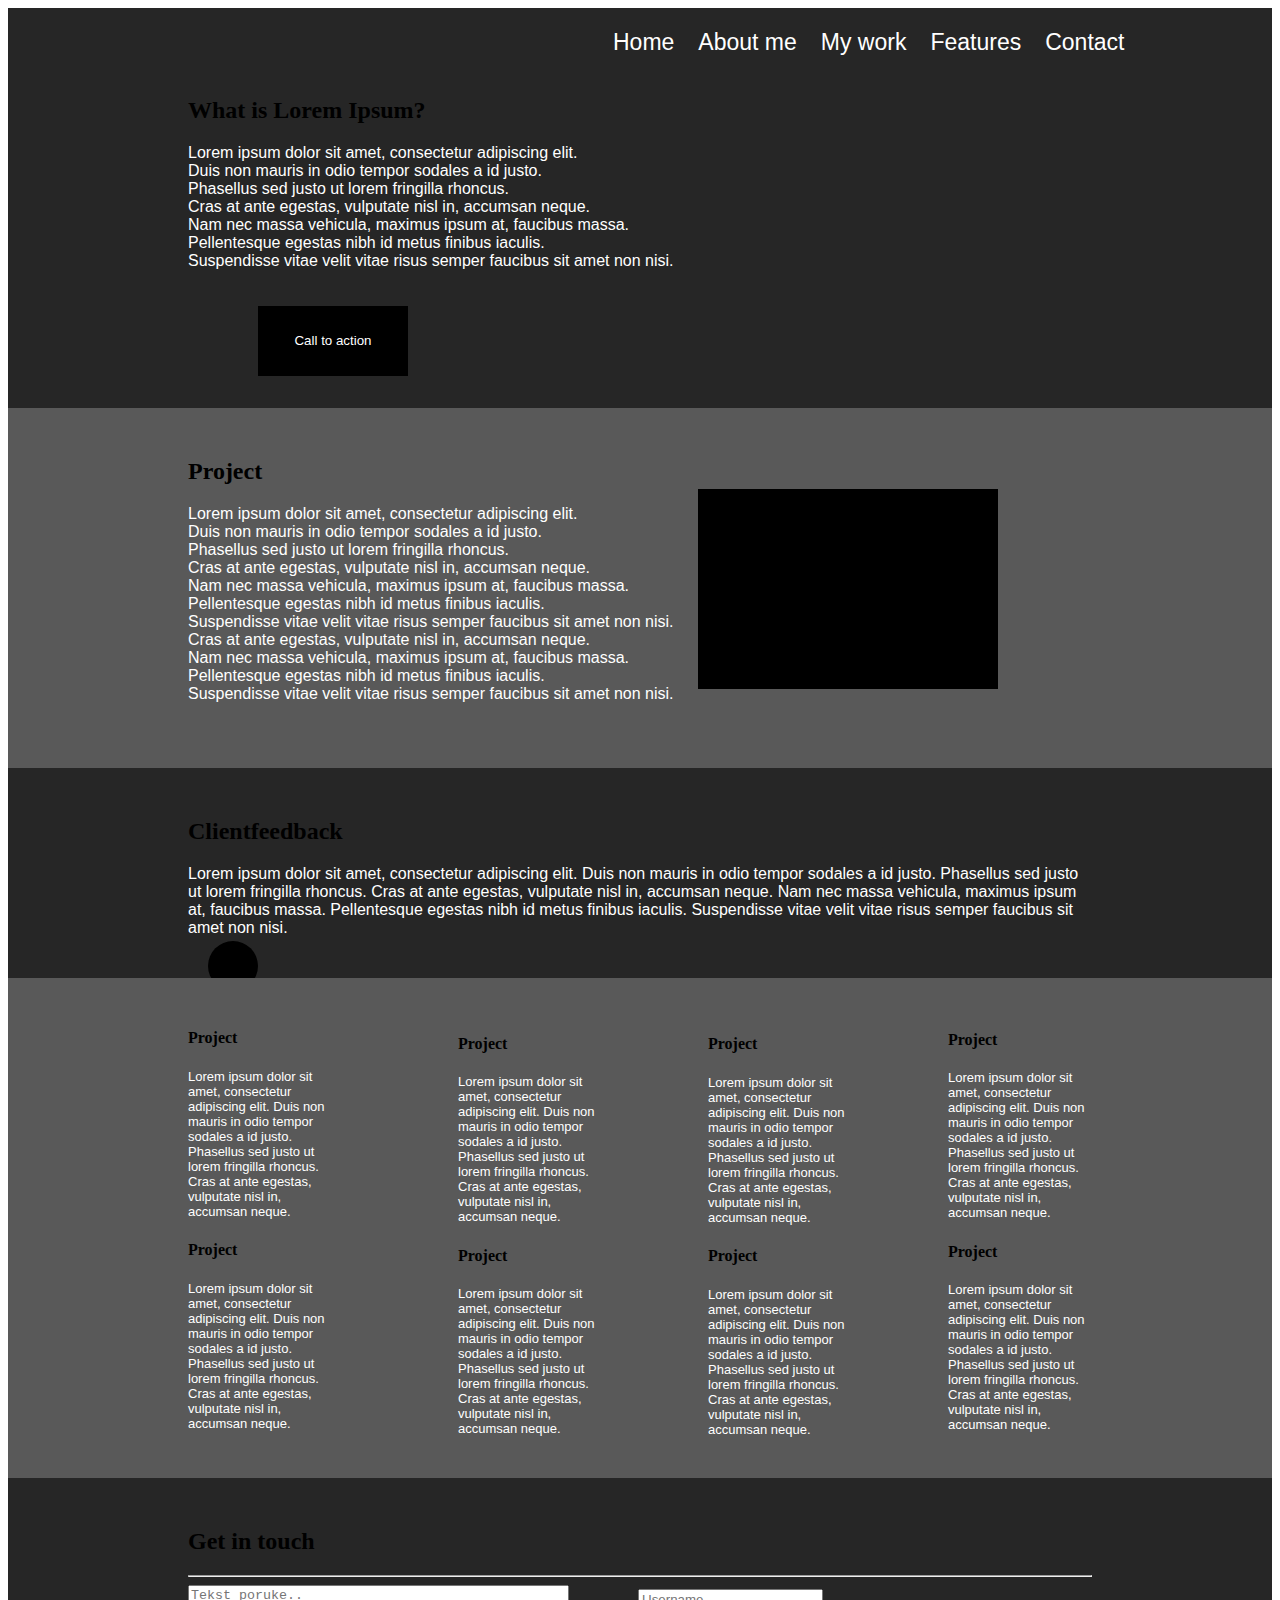
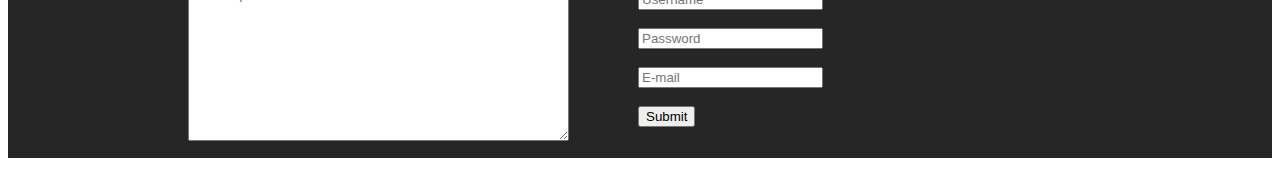
<file: index.html>
<html>
	<head>
		<title>Naslov</title>
		<link rel="stylesheet" type="text/css" href="stil1.css"/>
	</head>
<body>
	<div id="wrap">
		<div id="heder">
		<div id="logo"></div>
			<div id="nav">
				<ul>	
			  	  <li><a href="#">Home</a></li>
			  	  <li><a href="#">About me</a></li>
			  	  <li><a href="#">My work</a></li>
			  	  <li><a href="#">Features</a></li>
			  	  <li><a href="#">Contact</a></li>
				</ul>
			</div>
				<div id="heder-h"><h2>What is Lorem Ipsum?</h2></div>
				<div id="text-heder">	
					<p>
					Lorem ipsum dolor sit amet, consectetur adipiscing elit.<br/>
					Duis non mauris in odio tempor sodales a id justo.<br/>
					Phasellus sed justo ut lorem fringilla rhoncus.<br/>
					Cras at ante egestas, vulputate nisl in, accumsan neque.<br/>
					Nam nec massa vehicula, maximus ipsum at, faucibus massa.<br/>
					Pellentesque egestas nibh id metus finibus iaculis.<br/>
					Suspendisse vitae velit vitae risus semper faucibus sit amet non nisi.<br/>
					</p>				
				</div>

						<button>Call to action</buton>
		</div>
		<div id="project">
			<div id="text-project">
				<div id="project-h"><h2>Project</h2></div>
					<p>
						Lorem ipsum dolor sit amet, consectetur adipiscing elit.<br/>
					Duis non mauris in odio tempor sodales a id justo.<br/>
					Phasellus sed justo ut lorem fringilla rhoncus.<br/>
					Cras at ante egestas, vulputate nisl in, accumsan neque.<br/>
					Nam nec massa vehicula, maximus ipsum at, faucibus massa.<br/>
					Pellentesque egestas nibh id metus finibus iaculis.<br/>
					Suspendisse vitae velit vitae risus semper faucibus sit amet non nisi.<br/>
					Cras at ante egestas, vulputate nisl in, accumsan neque.<br/>
					Nam nec massa vehicula, maximus ipsum at, faucibus massa.<br/>
					Pellentesque egestas nibh id metus finibus iaculis.<br/>
					Suspendisse vitae velit vitae risus semper faucibus sit amet non nisi.
					</p>		
			</div>
			<div id="img-project">
			</div>
		</div>
		<div id="client">
			<div id="client-h"><h2>Clientfeedback</h2></div>
    				<div id="client-text">
    					<p>
    					Lorem ipsum dolor sit amet, consectetur adipiscing elit.
						Duis non mauris in odio tempor sodales a id justo.
						Phasellus sed justo ut lorem fringilla rhoncus.
						Cras at ante egestas, vulputate nisl in, accumsan neque.
						Nam nec massa vehicula, maximus ipsum at, faucibus massa.
						Pellentesque egestas nibh id metus finibus iaculis.
						Suspendisse vitae velit vitae risus semper faucibus sit amet non nisi.
						</p>
				</div>
				<div id="client-r"></div>
									
					
		</div>
		<div id="work">
			<div id="workall">	<div class="work1">
				<h4>Project </h4>
						<p>Lorem ipsum dolor sit amet, consectetur adipiscing elit.
						Duis non mauris in odio tempor sodales a id justo.
						Phasellus sed justo ut lorem fringilla rhoncus.
						Cras at ante egestas, vulputate nisl in, accumsan neque.</p>
				</div>	
				<div class="work2">
					<h4>Project </h4>
						<p>Lorem ipsum dolor sit amet, consectetur adipiscing elit.
						Duis non mauris in odio tempor sodales a id justo.
						Phasellus sed justo ut lorem fringilla rhoncus.
						Cras at ante egestas, vulputate nisl in, accumsan neque.</p>
				</div>
				<div class="work3">
					<h4>Project </h4>
						<p>Lorem ipsum dolor sit amet, consectetur adipiscing elit.
						Duis non mauris in odio tempor sodales a id justo.
						Phasellus sed justo ut lorem fringilla rhoncus.
						Cras at ante egestas, vulputate nisl in, accumsan neque.</p>
				</div>
				<div class="work4">
					<h4>Project </h4>
						<p>Lorem ipsum dolor sit amet, consectetur adipiscing elit.
						Duis non mauris in odio tempor sodales a id justo.
						Phasellus sed justo ut lorem fringilla rhoncus.
						Cras at ante egestas, vulputate nisl in, accumsan neque.</p>
				</div>
				<div class="work5">
					<h4>Project </h4>
						<p>Lorem ipsum dolor sit amet, consectetur adipiscing elit.
						Duis non mauris in odio tempor sodales a id justo.
						Phasellus sed justo ut lorem fringilla rhoncus.
						Cras at ante egestas, vulputate nisl in, accumsan neque.</p>
				</div>
				<div class="work6">
					<h4>Project </h4>
						<p>Lorem ipsum dolor sit amet, consectetur adipiscing elit.
						Duis non mauris in odio tempor sodales a id justo.
						Phasellus sed justo ut lorem fringilla rhoncus.
						Cras at ante egestas, vulputate nisl in, accumsan neque.</p>
				</div>	
				<div class="work7">
					<h4>Project </h4>
						<p>Lorem ipsum dolor sit amet, consectetur adipiscing elit.
						Duis non mauris in odio tempor sodales a id justo.
						Phasellus sed justo ut lorem fringilla rhoncus.
						Cras at ante egestas, vulputate nisl in, accumsan neque.</p>
				</div>
				<div class="work8">
					<h4>Project </h4>
						<p>Lorem ipsum dolor sit amet, consectetur adipiscing elit.
						Duis non mauris in odio tempor sodales a id justo.
						Phasellus sed justo ut lorem fringilla rhoncus.
						Cras at ante egestas, vulputate nisl in, accumsan neque.</p>
				</div>
			</div>	
		</div>
		<div id="contact">
			<div  id="contactall">
				<h2>Get in touch</h2>
				<hr>
				<textarea name="poruka" cols="45" rows="10" placeholder="Tekst poruke.."></textarea>
			    <form>

  			 		<br>
  			 		<input type="text" name="username" placeholder="Username"><br>
  			 		<br>
  			 		<input type="password" name="psw" placeholder="Password"><br>
  			 	        <br>
  			 		<input type="email" name="e-mail" placeholder="E-mail" ><br><br>
					<input type="submit" value="Submit">
  			 		
  			 	</form>
  		    </div>
		</div>


</body>
</html>
</file>
<file: stil1.css>
#wrap{
	background-color:gray;
	}
	
#heder{
	background-color:#262626;
	height:400px;
	}
#heder a:hover{
	color:red;

}
#logo{
	
}
	

#heder-h{
	
	margin-left:180px;
	}

#text-heder{
	margin-left:180px;
	margin:right:150px;
	}
#heder button{

	width:150px;
	height:70px;
	background-color:red;
	border:0px;
	background-color: #000000;
	color:white;
	margin:20 0 0 250;
}
li{
	padding:10px;
	display:inline;
	font-size:23px;
	font-family:Arial;
	}

a{	
	text-decoration:none;
	color:white;
	}

#nav{
	padding:5px;
	margin-left:550px;
	
	}

 p{
 	color:white;
	font-size:16px;
	font-family:Arial;
	}


#project{
	padding:30px;
	height: 300px;
	background-color:#595959;
	
	}

#text-project{
	
	margin:0 auto;
	margin-left:150px;
	}

#img-project{

	margin-top:-230px;
	margin-left:660px;
	width:300px;
	height:200px;
	background-color:black;
	
	}

#client{
	
	padding:30px;
	height:150px;
	background-color:#262626;
	}
#client-r{
	border-radius:50px;
	background:black;
	width:50px;
	height:50px;
	margin-left:170px;
	margin-top:-12px;
	}

#client-text{
	margin-left:150px;
	margin-right:150px;
	}

#client-h{
	margin-left:150px;

	}
#work{
	height:500px;
	background-color: #595959;
    }

#work p{
	height: 150px;
	width: 150px;
	font-size:13px;

}
#workall{
	margin-left:150px;
	padding:30px;

}



.work1{
	margin-left:0px;
	margin-right:0px;
	

}
.work2{
	margin-left:270px;
	margin-right:200px;
	margin-top:-205px;
}
.work3{
	margin-left:520px;
	margin-right:200px;
	margin-top:-210px;
}
.work4{
	margin-left:760px;
	margin-right:200px;
	margin-top:-215px;
}
.work5{
	margin-left:0px;
	margin-right:0px;
	


}
.work6{
	margin-left:270px;
	margin-right:200px;
	margin-top:-205px;
}
.work7{
	margin-left:520px;
	margin-right:200px;
	margin-top:-210px;
}
.work8{
	margin-left:760px;
	margin-right:200px;
	margin-top:-215px;
}
#contact{
	background-color:#262626;
	height:280px;
}
#contactall{
	padding:30px;
	margin-left:150px;
	margin-right:150px;
}
#contactall form{
	margin-left:450px;
	margin-top:-170px;
}
</file>
